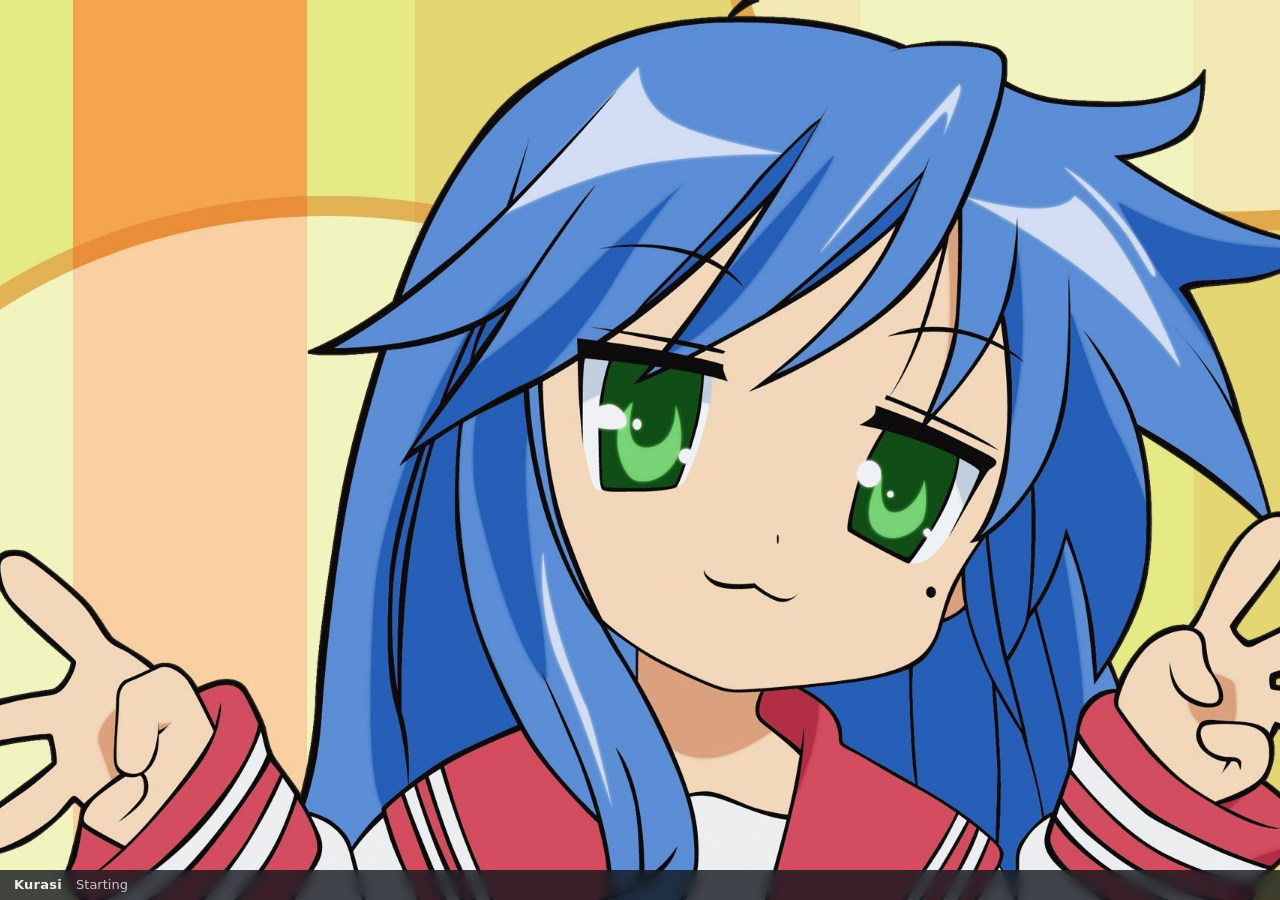
<file: ui/splash.html>
<!doctype html>
<html lang="en">
<head>
<meta charset="utf-8">
<meta name="viewport" content="width=device-width, initial-scale=1">
<title>Kurasi</title>
<style>
/* Splash window (960 x 600, frameless). The image is the only thing above the bar.
   Tauri 2: the backend emits "splash-status" {text} while it starts and "splash-error" {text} when
   the start fails; the Retry and Quit buttons invoke the splash_retry and splash_quit commands.
   pywebview: the backend updates the status line through evaluate_js("setStatus(...)"). */
:root{--bar-bg:rgba(16,20,26,.78);--bar-fg:#f2f2f2;--bar-fg-2:#c4c8cd;--err:#ff99a4;--font:"Segoe UI Variable Text","Segoe UI",system-ui,sans-serif}
html,body{height:100%;margin:0;background:#10141a;overflow:hidden}
body{font:13px/1.4 var(--font);color:var(--bar-fg)}
.img{position:absolute;inset:0;width:100%;height:100%;object-fit:cover;display:block;user-select:none;-webkit-user-drag:none}
.sbar{position:absolute;left:0;right:0;bottom:0;height:30px;display:flex;align-items:center;gap:14px;padding:0 14px;background:var(--bar-bg);backdrop-filter:blur(6px);white-space:nowrap;overflow:hidden}
.sbar b{font-weight:600;letter-spacing:.02em}
.sbar span{color:var(--bar-fg-2);overflow:hidden;text-overflow:ellipsis;flex:1;min-width:0}
body.err .sbar span{color:var(--err)}
.acts{display:none;gap:8px;flex:none}
body.err .acts{display:flex}
.acts button{height:22px;padding:0 12px;border:1px solid rgba(255,255,255,.35);border-radius:4px;background:rgba(255,255,255,.1);color:var(--bar-fg);font:12px var(--font);cursor:default}
.acts button:hover{background:rgba(255,255,255,.2)}
.acts button.pri{background:#4cc2ff;border-color:transparent;color:#001525}
</style>
</head>
<body>
<img class="img" src="assets/splash.jpg" alt="">
<div class="sbar"><b>Kurasi</b><span id="status">Starting</span>
  <div class="acts"><button class="pri" id="retry" type="button">Retry</button><button id="quit" type="button">Quit</button></div></div>
<script>
'use strict';
(function(){
var text=function(v){if(v==null)return '';if(typeof v==='string')return v;if(typeof v==='object'&&'text' in v)return String(v.text==null?'':v.text);return String(v);};
/* pywebview path, kept as the fallback when __TAURI__ is absent */
window.setStatus=function(t){var s=document.getElementById('status');if(s)s.textContent=text(t);document.body.classList.remove('err');};
window.setError=function(t){var s=document.getElementById('status');if(s)s.textContent=text(t)||'Kurasi could not start.';document.body.classList.add('err');};
/* dev only: ?fake=1 plays a start with an error, so the layout can be checked without the shell */
if(/[?&]fake=1(&|$)/.test(location.search)&&!window.__TAURI__){var calls=[];window.__tauri=calls;var handlers={};
 window.__TAURI__={event:{listen:function(n,f){handlers[n]=f;return Promise.resolve(function(){delete handlers[n];});},emit:function(){return Promise.resolve();}},core:{invoke:function(c){calls.push(c);return Promise.resolve(null);}}};
 var fire=function(n,p){if(handlers[n])handlers[n]({event:n,payload:p});};
 setTimeout(function(){fire('splash-status',{text:'Opening Reading room'});},300);setTimeout(function(){fire('splash-status',{text:'Loading references'});},900);
 setTimeout(function(){fire('splash-error',{text:'The project folder D:\\Papers\\Reading room is unreachable.'});},1500);}
var T=window.__TAURI__;
/* Tauri injects window.__TAURI__ only when tauri.conf.json sets app.withGlobalTauri to true */
if(T&&T.event&&typeof T.event.listen==='function'){
 T.event.listen('splash-status',function(e){window.setStatus(e&&e.payload);});
 T.event.listen('splash-error',function(e){window.setError(e&&e.payload);});
 var invoke=function(cmd){if(T.core&&typeof T.core.invoke==='function'){try{Promise.resolve(T.core.invoke(cmd)).catch(function(){});}catch(err){}}};
 document.getElementById('retry').addEventListener('click',function(){window.setStatus('Starting again');invoke('splash_retry');});
 document.getElementById('quit').addEventListener('click',function(){invoke('splash_quit');});
}
})();
</script>
</body>
</html>
</file>
